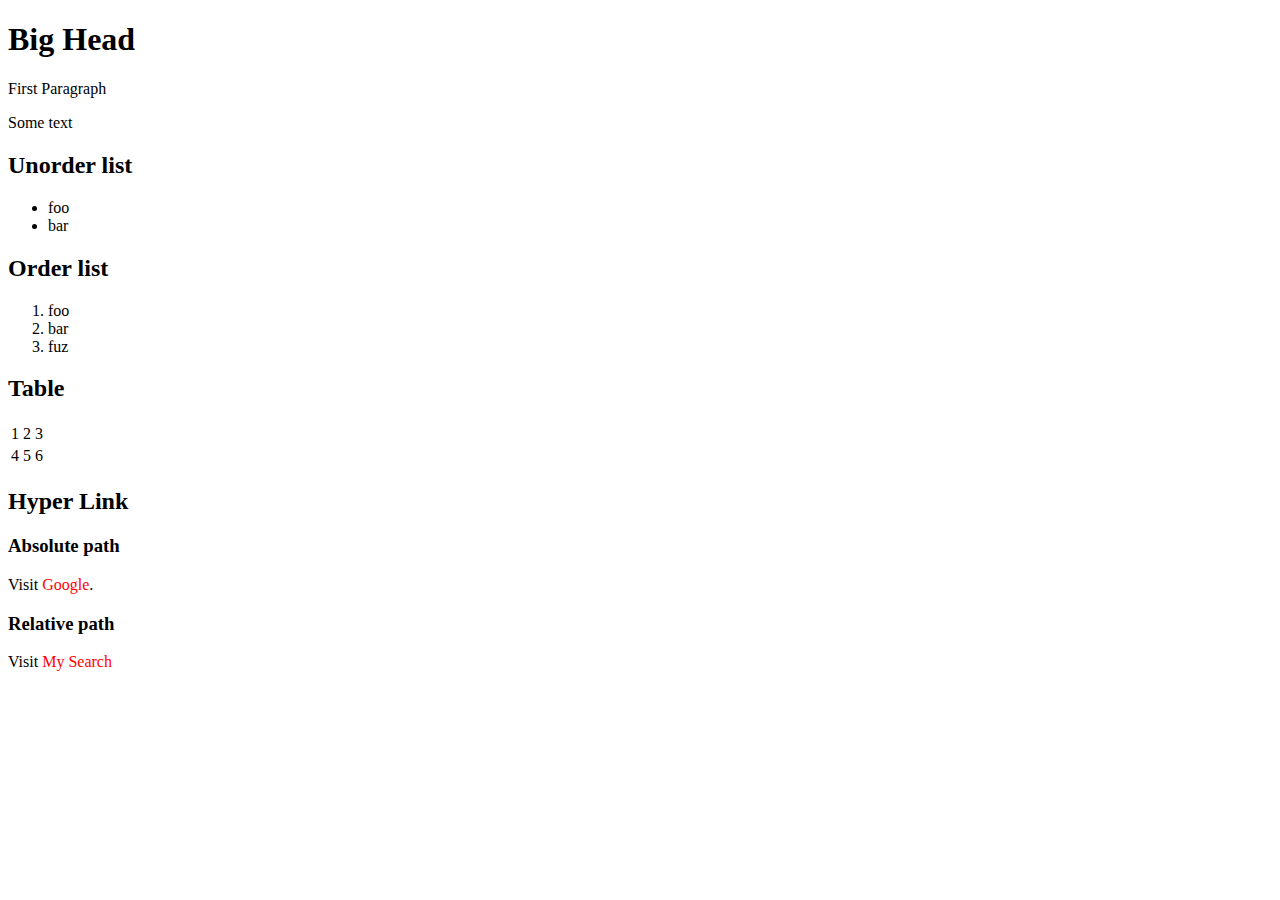
<file: week08/lec08/head.html>
<!DOCTYPE html>
<html lang = 'en'>
    <head>
        <style>
            a
            {
                color: red;
                text-decoration: none;
            }
            a:hover
            {
                text-decoration: underline;
            }
        </style>
        <title>
            head
        </title>
    </head>
    <body>
        <h1>Big Head</h1>
        <p>
            First Paragraph
        </p>
        <p>
            Some text
        </p>
        <h2>Unorder list</h2>
        <ul>
            <li>
                foo
            </li>
            <li>
                bar
            </li>
        </ul>
        <!-- Show the ordered list -->
        <h2>Order list</h2>
        <ol>
            <li>
                foo
            </li>
            <li>
                bar
            </li>
            <li>
                fuz
            </li>
        </ol>
        <h2>Table</h2>
        <table>
            <tr>
                <td>1</td>
                <td>2</td>
                <td>3</td>
            </tr>
                <td>4</td>
                <td>5</td>
                <td>6</td>
        </table>
        <h2>Hyper Link</h2>
        <h3>Absolute path</h3>
        Visit <a href="https://www.google.com/" >Google</a>.
        <h3>Relative path</h3>
        Visit <a href="search.html"> My Search</a>
    </body>
</html>
</file>
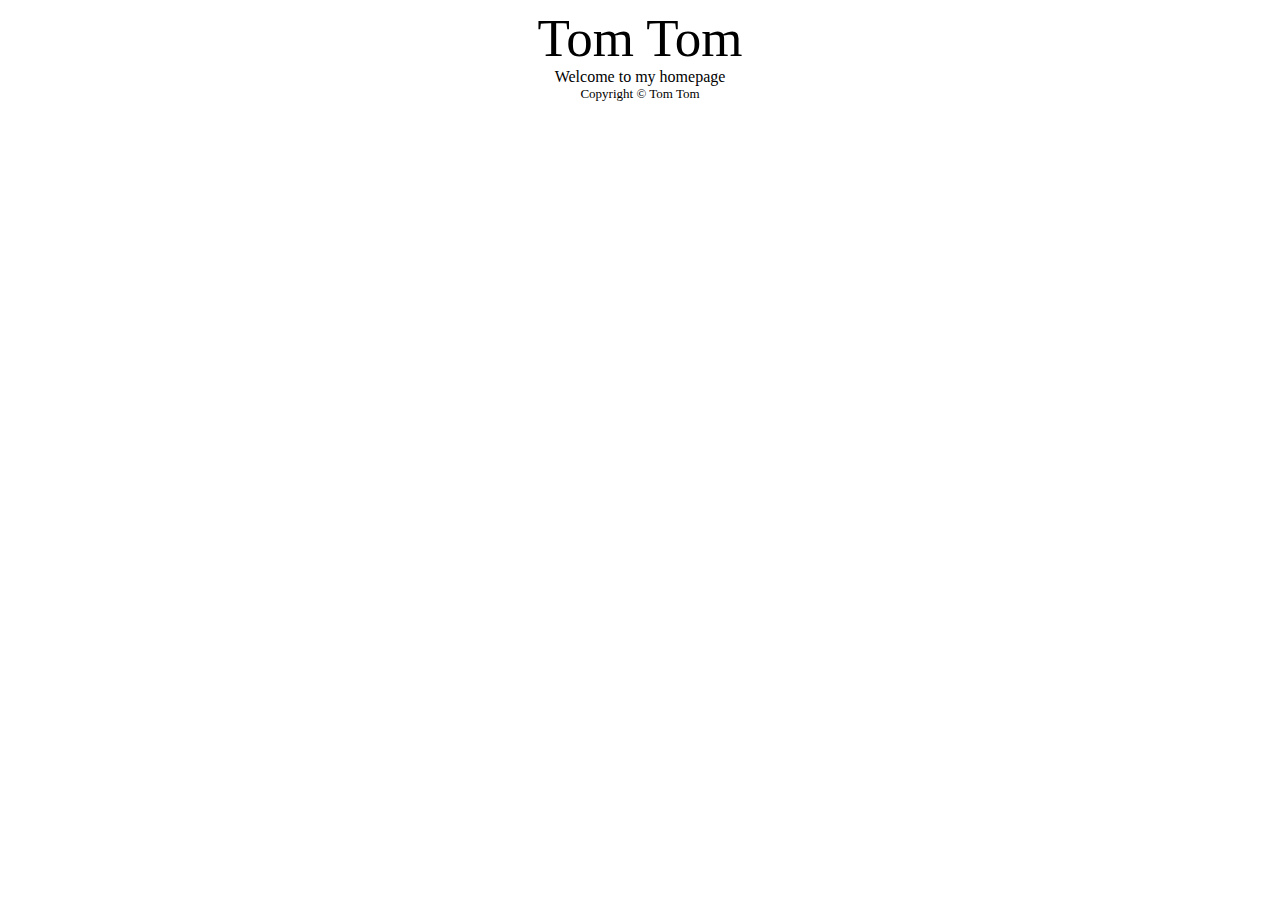
<file: week08/lec08/hp.html>
<!DOCTYPE html>
<html lang="en">
    <head>
        <link href="style.css" rel="stylesheet">
        <title>home</title>
    </head>
    <body>
        <header>
            Tom Tom
        </header>
        <main>
            Welcome to my homepage
        </main>
        <footer>
            Copyright &#169; Tom Tom
        </footer>
    </body>
</html>
</file>
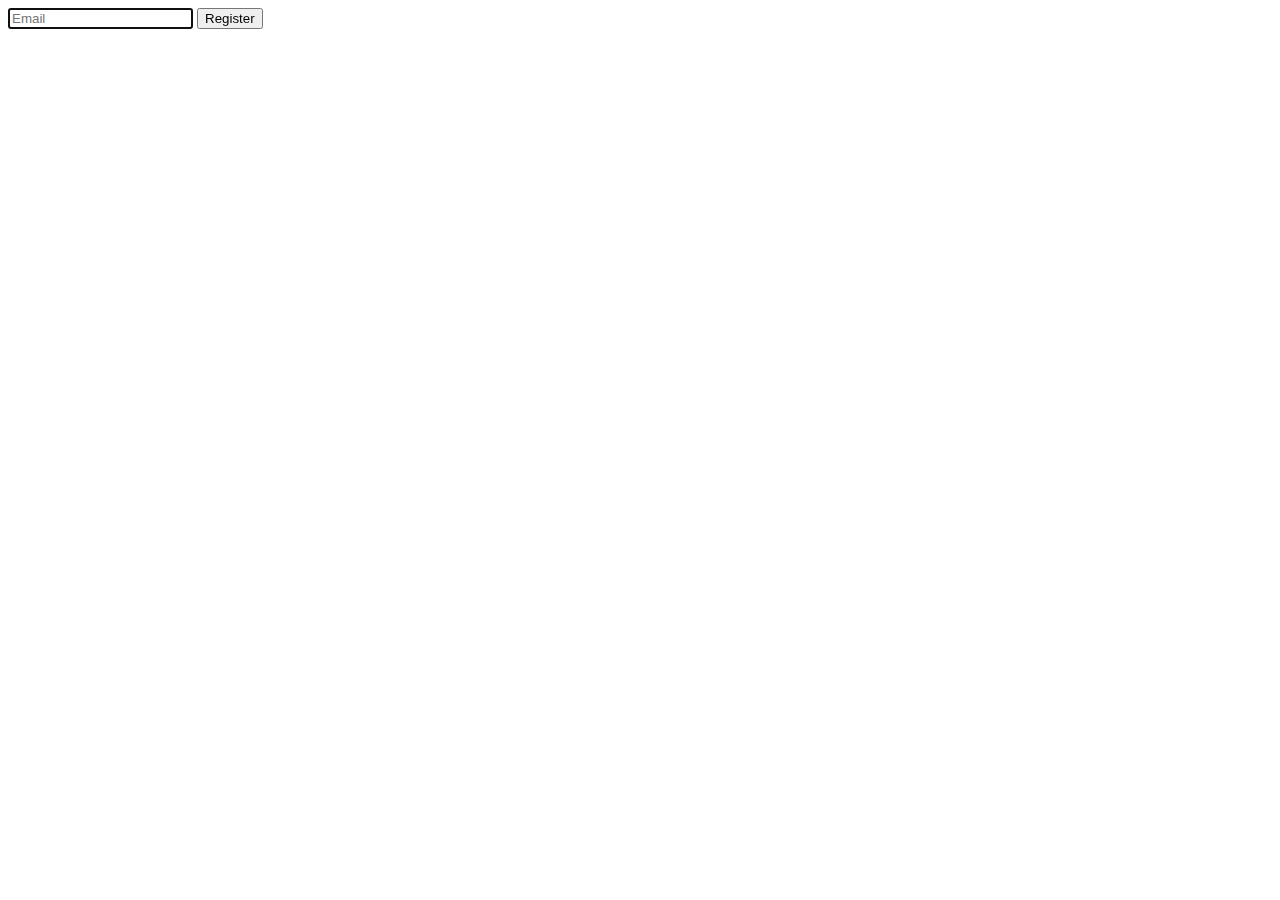
<file: week08/lec08/register.html>
<!DOCTYPE html>
<html lang="en">
    <head>
        <title>Register</title>
    </head>
    <body>
        <form>
            <!-- pattern for regular expression-->
            <input autocomplete="off" autofocus name="Email" pattern=".*@.*\.edu" placeholder="Email">
            <button>Register</button>
        </form>
    </body>
</html>
</file>
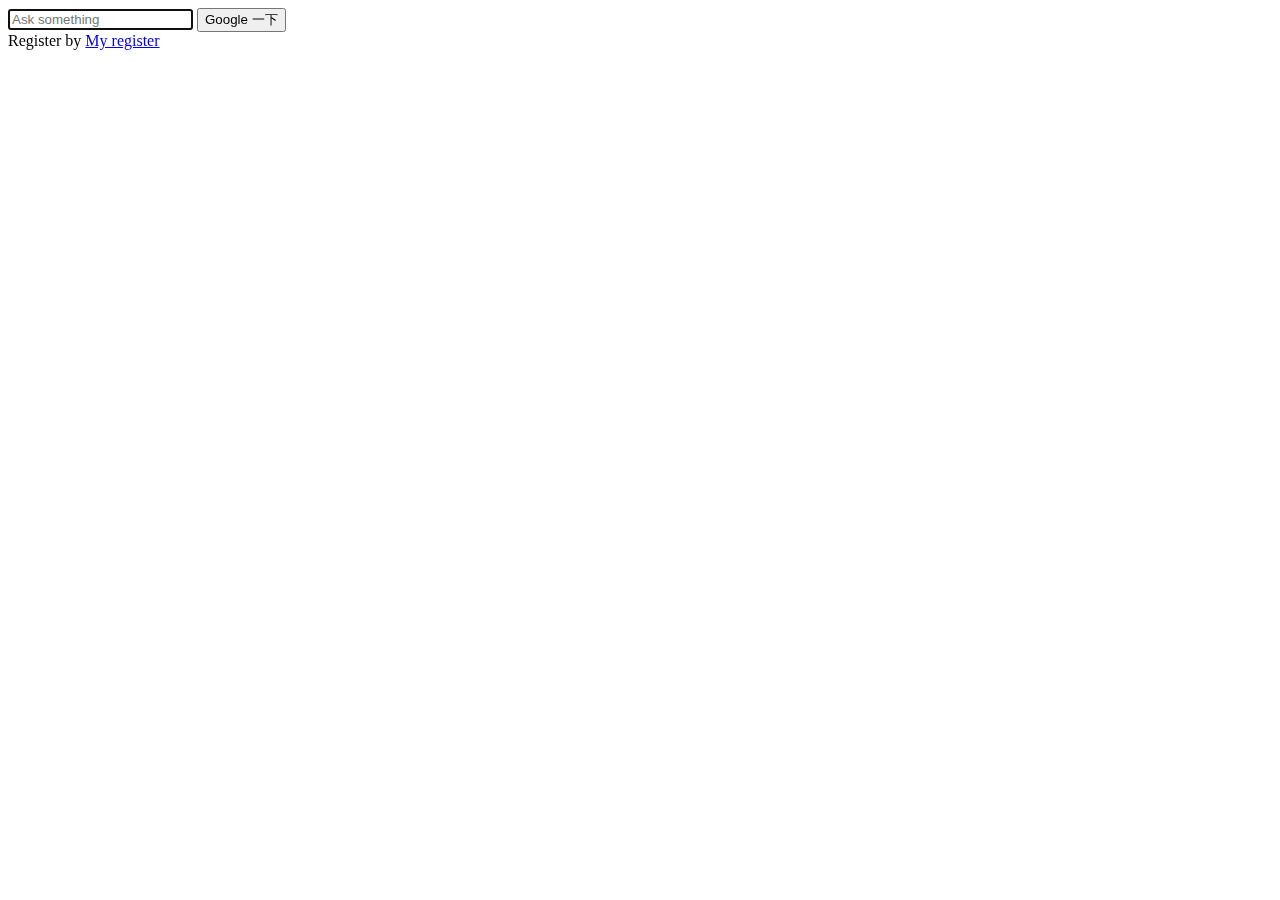
<file: week08/lec08/search.html>
<!DOCTYPE html>
<html lang = "en">
    <head>
        <title>Search</title>
    </head>
    <body>
        <form action="https://www.google.com/search" method="get">
            <input autocomplete="off" autofocus name="q" placeholder="Ask something" type="search">
            <input type="submit" value="Google 一下">
        </form>
        Register by <a href="register.html">My register</a>
    </body>
</html>
</file>
<file: week08/lec08/style.css>
body
{
    text-align: center;
}
header
{
    font-size: 53px;
}
main
{
    font-size: medium;
}
footer
{
    font-size: small;
}
</file>
